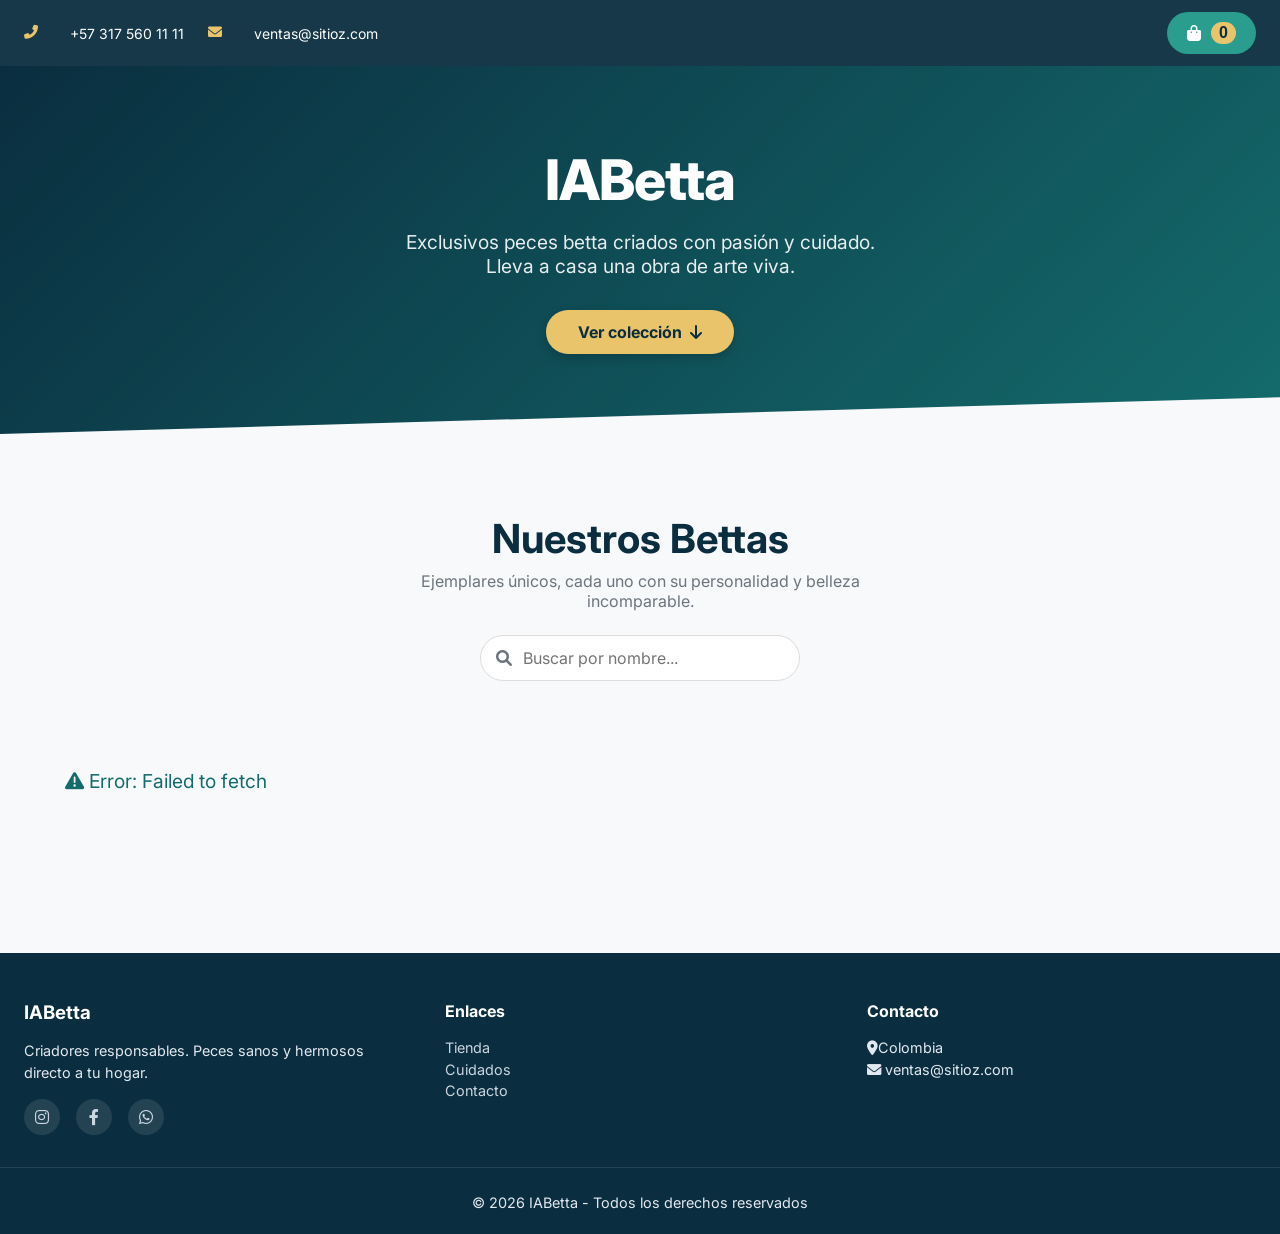
<file: index.html>
<!DOCTYPE html>
<html lang="es">

<head>
    <meta charset="UTF-8">
    <meta name="viewport" content="width=device-width, initial-scale=1.0, user-scalable=yes">
    <title>IABetta | Tienda oficial de peces Betta</title>
    <!-- Google Fonts & CSS -->
    <link
        href="https://fonts.googleapis.com/css2?family=Inter:opsz,wght@14..32,300;14..32,400;14..32,600;14..32,700;14..32,800&display=swap"
        rel="stylesheet">
    <link rel="stylesheet" href="https://cdnjs.cloudflare.com/ajax/libs/font-awesome/6.0.0-beta3/css/all.min.css">
    <link rel="stylesheet" href="css/styles.css">
</head>

<body>

    <!-- Barra superior flotante con carrito y contacto -->
    <div class="top-bar">
        <div class="container top-bar-flex">
            <div class="contact-info">
                <i class="fas fa-phone-alt"></i> <span>+57 317 560 11 11</span>
                <i class="fas fa-envelope"></i> <span>ventas@sitioz.com</span>
            </div>
            <button id="viewCartBtn" class="cart-btn">
                <i class="fas fa-shopping-bag"></i>
                <span id="cartCounter" class="cart-count">0</span>
            </button>
        </div>
    </div>

    <!-- Hero section -->
    <section class="hero">
        <div class="container hero-content">
            <h1>IABetta</h1>
            <p>Exclusivos peces betta criados con pasión y cuidado. <br>Lleva a casa una obra de arte viva.</p>
            <a href="#productos" class="btn-hero">Ver colección <i class="fas fa-arrow-down"></i></a>
        </div>
    </section>

    <!-- Sección de productos -->
    <section id="productos" class="productos">
        <div class="container">
            <div class="section-header">
                <h2>Nuestros Bettas</h2>
                <p>Ejemplares únicos, cada uno con su personalidad y belleza incomparable.</p>
                <div class="search-wrapper">
                    <i class="fas fa-search"></i>
                    <input type="text" id="searchInput" placeholder="Buscar por nombre...">
                </div>
            </div>
            <div id="fishListContainer" class="fish-grid">
                <div class="loading-spinner"><i class="fas fa-fish"></i> Cargando peces...</div>
            </div>
        </div>
    </section>

    <!-- Footer -->
    <footer class="footer">
        <div class="container footer-grid">
            <div>
                <h3>IABetta</h3>
                <p>Criadores responsables. Peces sanos y hermosos directo a tu hogar.</p>
                <div class="social-icons">
                    <a href="#"><i class="fab fa-instagram"></i></a>
                    <a href="#"><i class="fab fa-facebook-f"></i></a>
                    <a href="#"><i class="fab fa-whatsapp"></i></a>
                </div>
            </div>
            <div>
                <h4>Enlaces</h4>
                <ul>
                    <li><a href="#productos">Tienda</a></li>
                    <li><a href="#">Cuidados</a></li>
                    <li><a href="#">Contacto</a></li>
                </ul>
            </div>
            <div>
                <h4>Contacto</h4>
                <p><i class="fas fa-map-marker-alt"></i>Colombia</p>
                <p><i class="fas fa-envelope"></i> ventas@sitioz.com</p>
            </div>
        </div>
        <div class="copyright">
            <p>© 2026 IABetta - Todos los derechos reservados</p>
        </div>
    </footer>

    <!-- Modal del carrito (mejorado) -->
    <div id="cartModal" class="modal">
        <div class="modal-content">
            <div class="modal-header">
                <h2><i class="fas fa-shopping-bag"></i> Tu pedido</h2>
                <button class="close-modal" id="closeModalBtn">&times;</button>
            </div>
            <div id="cartItemsList" class="cart-items"></div>
            <div id="cartTotalDisplay" class="cart-total"></div>
            <hr>
            <div class="checkout-form">
                <h3>Información de envío</h3>
                <form id="checkoutForm">
                    <div class="form-group">
                        <label>Nombre completo *</label>
                        <input type="text" id="clienteNombre" required placeholder="Ej: Ana García">
                    </div>
                    <div class="form-row">
                        <div class="form-group">
                            <label>Email *</label>
                            <input type="email" id="clienteEmail" required placeholder="correo@ejemplo.com">
                        </div>
                        <div class="form-group">
                            <label>Teléfono</label>
                            <input type="tel" id="clienteTelefono" placeholder="300 123 4567">
                        </div>
                    </div>
                    <div class="form-group">
                        <label>Dirección *</label>
                        <textarea id="clienteDireccion" rows="2" required
                            placeholder="Calle, número, ciudad"></textarea>
                    </div>
                    <div class="form-group">
                        <label>Transportadora *</label>
                        <select id="transportadoraId" required>
                            <option value="">Seleccione...</option>
                        </select>
                    </div>
                    <button type="submit" class="btn-primary">Confirmar pedido <i
                            class="fas fa-arrow-right"></i></button>
                    <div id="orderMessage" class="alert" style="display:none;"></div>
                </form>
            </div>
        </div>
    </div>

    <script src="js/app.js"></script>
</body>

</html>
</file>
<file: css/styles.css>
:root {
    --primary-dark: #0a2e3f;
    --primary: #146b6b;
    --primary-light: #2a9d8f;
    --accent: #e9c46a;
    --accent-dark: #f4a261;
    --white: #ffffff;
    --light-bg: #f8f9fa;
    --gray: #6c757d;
    --dark: #212529;
    --shadow: 0 10px 25px -5px rgba(0,0,0,0.1), 0 8px 10px -6px rgba(0,0,0,0.02);
    --border-radius: 20px;
}

* {
    margin: 0;
    padding: 0;
    box-sizing: border-box;
}

body {
    font-family: 'Inter', sans-serif;
    background-color: var(--light-bg);
    color: var(--dark);
    scroll-behavior: smooth;
}

.container {
    max-width: 1280px;
    margin: 0 auto;
    padding: 0 24px;
}

/* Top Bar */
.top-bar {
    background: var(--primary-dark);
    color: var(--white);
    padding: 12px 0;
    position: sticky;
    top: 0;
    z-index: 100;
    backdrop-filter: blur(8px);
    background: rgba(10, 46, 63, 0.95);
}

.top-bar-flex {
    display: flex;
    justify-content: space-between;
    align-items: center;
    flex-wrap: wrap;
    gap: 16px;
}

.contact-info {
    display: flex;
    gap: 24px;
    font-size: 14px;
}

.contact-info i {
    margin-right: 8px;
    color: var(--accent);
}

.cart-btn {
    background: var(--primary-light);
    border: none;
    padding: 10px 20px;
    border-radius: 40px;
    color: white;
    font-weight: 600;
    cursor: pointer;
    display: flex;
    align-items: center;
    gap: 10px;
    transition: all 0.2s;
    font-size: 16px;
}

.cart-btn:hover {
    background: var(--primary);
    transform: scale(1.02);
}

.cart-count {
    background: var(--accent);
    color: var(--primary-dark);
    border-radius: 30px;
    padding: 2px 8px;
    font-weight: bold;
}

/* Hero Section */
.hero {
    background: linear-gradient(135deg, #0a2e3f 0%, #146b6b 100%);
    color: white;
    padding: 80px 0;
    text-align: center;
    clip-path: polygon(0 0, 100% 0, 100% 90%, 0 100%);
    margin-bottom: 20px;
}

.hero-content h1 {
    font-size: 3.5rem;
    font-weight: 800;
    margin-bottom: 16px;
    letter-spacing: -1px;
}

.hero-content p {
    font-size: 1.2rem;
    max-width: 600px;
    margin: 0 auto 32px;
    opacity: 0.9;
}

.btn-hero {
    background: var(--accent);
    color: var(--primary-dark);
    padding: 12px 32px;
    border-radius: 40px;
    text-decoration: none;
    font-weight: 700;
    display: inline-flex;
    align-items: center;
    gap: 8px;
    transition: all 0.2s;
    box-shadow: 0 4px 12px rgba(0,0,0,0.2);
}

.btn-hero:hover {
    background: var(--accent-dark);
    transform: translateY(-2px);
}

/* Sección productos */
.productos {
    padding: 60px 0 80px;
}

.section-header {
    text-align: center;
    margin-bottom: 48px;
}

.section-header h2 {
    font-size: 2.5rem;
    font-weight: 700;
    color: var(--primary-dark);
    margin-bottom: 8px;
}

.section-header p {
    color: var(--gray);
    max-width: 500px;
    margin: 0 auto 24px;
}

.search-wrapper {
    position: relative;
    max-width: 320px;
    margin: 0 auto;
}

.search-wrapper i {
    position: absolute;
    left: 16px;
    top: 50%;
    transform: translateY(-50%);
    color: var(--gray);
}

.search-wrapper input {
    width: 100%;
    padding: 12px 16px 12px 42px;
    border-radius: 60px;
    border: 1px solid #ddd;
    font-size: 16px;
    transition: 0.2s;
}

.search-wrapper input:focus {
    outline: none;
    border-color: var(--primary-light);
    box-shadow: 0 0 0 3px rgba(42,157,143,0.2);
}

/* Grid de productos */
.fish-grid {
    display: grid;
    grid-template-columns: repeat(auto-fill, minmax(280px, 1fr));
    gap: 32px;
}

.fish-card {
    background: white;
    border-radius: var(--border-radius);
    overflow: hidden;
    box-shadow: var(--shadow);
    transition: all 0.3s ease;
    cursor: default;
}

.fish-card:hover {
    transform: translateY(-6px);
    box-shadow: 0 20px 30px -12px rgba(0,0,0,0.2);
}

.fish-img {
    height: 260px;
    background: #e2e8f0;
    display: flex;
    align-items: center;
    justify-content: center;
    overflow: hidden;
    position: relative;
}

.fish-img img {
    width: 100%;
    height: 100%;
    object-fit: cover;
    transition: transform 0.4s ease;
}

.fish-card:hover .fish-img img {
    transform: scale(1.03);
}

.fish-img .no-image {
    font-size: 5rem;
    color: var(--primary-dark);
}

.fish-info {
    padding: 20px;
}

.fish-name {
    font-size: 1.5rem;
    font-weight: 700;
    color: var(--primary-dark);
    margin-bottom: 6px;
}

.fish-price {
    font-size: 1.8rem;
    font-weight: 800;
    color: var(--primary);
    margin: 8px 0;
}

.btn-add {
    background: var(--primary-light);
    border: none;
    padding: 12px;
    border-radius: 40px;
    color: white;
    font-weight: 600;
    width: 100%;
    cursor: pointer;
    transition: 0.2s;
    display: flex;
    align-items: center;
    justify-content: center;
    gap: 8px;
    font-size: 1rem;
}

.btn-add:hover {
    background: var(--primary);
}

.btn-add:disabled {
    background: #adb5bd;
    cursor: not-allowed;
}

/* Modal mejorado */
.modal {
    display: none;
    position: fixed;
    top: 0;
    left: 0;
    width: 100%;
    height: 100%;
    background: rgba(0, 0, 0, 0.7);
    backdrop-filter: blur(4px);
    justify-content: center;
    align-items: center;
    z-index: 1000;
}

.modal-content {
    background: white;
    max-width: 750px;
    width: 90%;
    max-height: 85vh;
    overflow-y: auto;
    border-radius: 28px;
    animation: modalFade 0.25s ease;
}

@keyframes modalFade {
    from { opacity: 0; transform: scale(0.96);}
    to { opacity: 1; transform: scale(1);}
}

.modal-header {
    display: flex;
    justify-content: space-between;
    align-items: center;
    padding: 20px 24px;
    border-bottom: 1px solid #eee;
}

.modal-header h2 {
    font-size: 1.6rem;
    color: var(--primary-dark);
}

.close-modal {
    background: none;
    border: none;
    font-size: 2rem;
    cursor: pointer;
    color: var(--gray);
}

.cart-items {
    padding: 16px 24px;
    max-height: 300px;
    overflow-y: auto;
}

.cart-item {
    display: flex;
    justify-content: space-between;
    align-items: center;
    border-bottom: 1px solid #f0f0f0;
    padding: 12px 0;
}

.cart-item-qty button {
    background: #e9ecef;
    border: none;
    width: 32px;
    height: 32px;
    border-radius: 30px;
    font-weight: bold;
    cursor: pointer;
    transition: 0.1s;
}

.cart-total {
    text-align: right;
    font-size: 1.5rem;
    font-weight: 800;
    padding: 16px 24px;
    border-top: 1px solid #eee;
    color: var(--primary);
}

.checkout-form {
    padding: 16px 24px 24px;
}

.form-group {
    margin-bottom: 16px;
}

.form-row {
    display: flex;
    gap: 16px;
    flex-wrap: wrap;
}

.form-row .form-group {
    flex: 1;
}

label {
    font-weight: 600;
    display: block;
    margin-bottom: 6px;
}

input, select, textarea {
    width: 100%;
    padding: 12px;
    border-radius: 16px;
    border: 1px solid #ced4da;
    font-family: inherit;
    transition: 0.2s;
}

input:focus, select:focus, textarea:focus {
    outline: none;
    border-color: var(--primary-light);
    box-shadow: 0 0 0 3px rgba(42,157,143,0.2);
}

.btn-primary {
    background: linear-gradient(135deg, var(--primary), var(--primary-light));
    color: white;
    border: none;
    padding: 14px;
    border-radius: 40px;
    font-weight: 700;
    font-size: 1rem;
    cursor: pointer;
    width: 100%;
    transition: 0.2s;
    display: flex;
    justify-content: center;
    gap: 8px;
}

.btn-primary:hover {
    filter: brightness(1.05);
    transform: translateY(-1px);
}

.alert {
    padding: 12px;
    border-radius: 20px;
    margin-top: 16px;
    background: #e9f5ef;
    color: #146b6b;
}

/* Footer */
.footer {
    background: var(--primary-dark);
    color: #e2e8f0;
    padding: 48px 0 20px;
    margin-top: 40px;
}

.footer-grid {
    display: grid;
    grid-template-columns: repeat(auto-fit, minmax(200px, 1fr));
    gap: 32px;
    margin-bottom: 32px;
}

.footer h3, .footer h4 {
    color: white;
    margin-bottom: 16px;
}

.footer p, .footer ul {
    font-size: 0.9rem;
    line-height: 1.5;
}

.footer ul {
    list-style: none;
}

.footer a {
    color: #cbd5e1;
    text-decoration: none;
}

.social-icons {
    display: flex;
    gap: 16px;
    margin-top: 16px;
}

.social-icons a {
    background: rgba(255,255,255,0.1);
    width: 36px;
    height: 36px;
    border-radius: 50%;
    display: flex;
    align-items: center;
    justify-content: center;
    transition: 0.2s;
}

.social-icons a:hover {
    background: var(--accent);
    color: var(--primary-dark);
}

.copyright {
    text-align: center;
    padding-top: 24px;
    border-top: 1px solid rgba(255,255,255,0.1);
    font-size: 0.8rem;
}

.loading-spinner {
    text-align: center;
    padding: 40px;
    font-size: 1.2rem;
    color: var(--primary);
}

@media (max-width: 768px) {
    .hero-content h1 { font-size: 2.2rem; }
    .section-header h2 { font-size: 1.8rem; }
    .top-bar-flex { flex-direction: column; }
    .contact-info { flex-wrap: wrap; justify-content: center; }
    .fish-grid { gap: 20px; }
}
</file>
